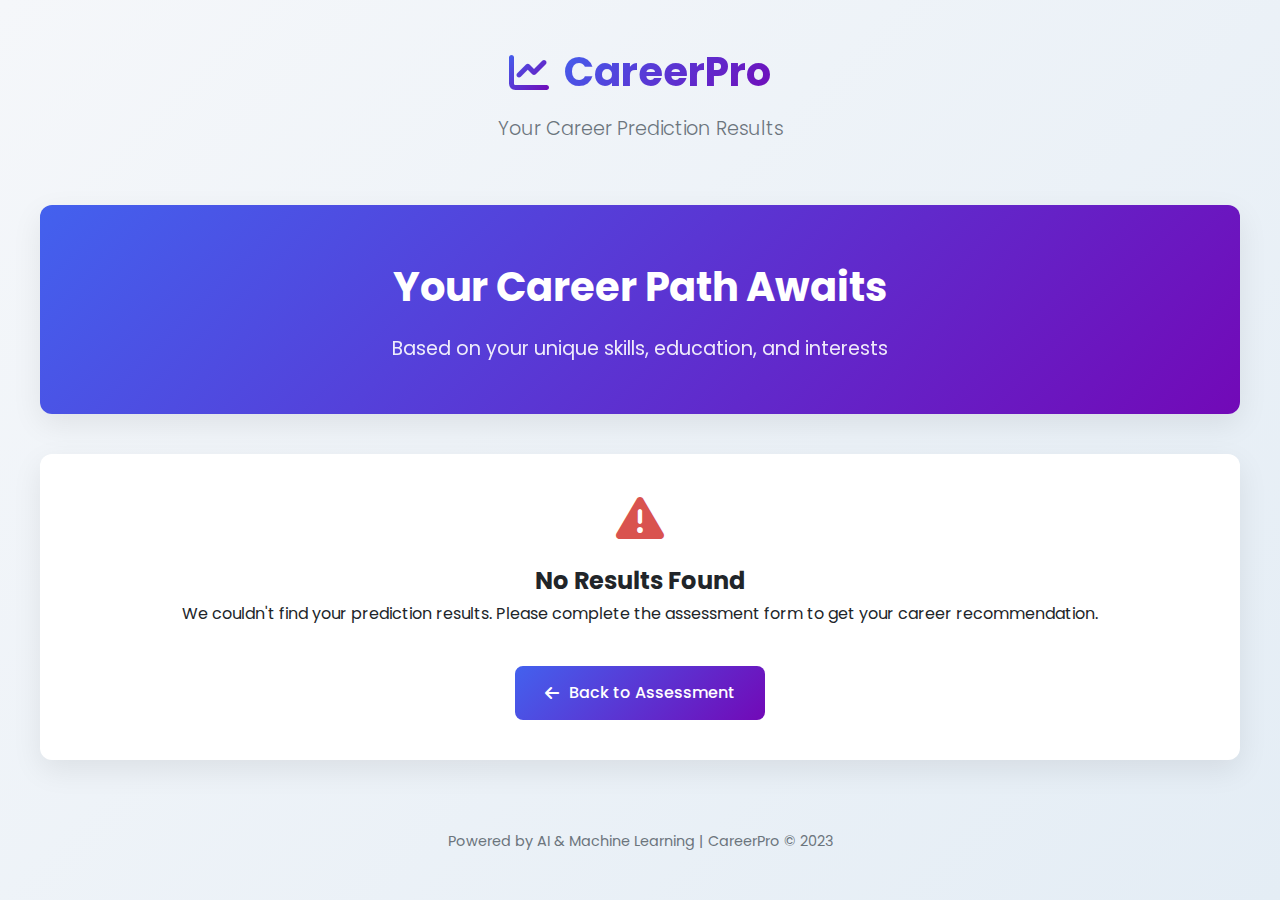
<file: backend/static/results.html>
<!DOCTYPE html>
<html lang="en">
<head>
    <meta charset="UTF-8" />
    <meta name="viewport" content="width=device-width, initial-scale=1.0"/>
    <title>CareerPro - Prediction Results</title>
    <link rel="stylesheet" href="results.css">
    <link href="https://fonts.googleapis.com/css2?family=Poppins:wght@300;400;500;600;700&display=swap" rel="stylesheet">
    <link rel="stylesheet" href="https://cdnjs.cloudflare.com/ajax/libs/font-awesome/6.4.0/css/all.min.css">
</head>
<body>
    <div class="container">
        <header>
            <div class="logo">
                <i class="fas fa-chart-line"></i>
                <h1>CareerPro</h1>
            </div>
            <p class="tagline">Your Career Prediction Results</p>
        </header>

        <main>
            <div class="result-hero">
                <h1>Your Career Path Awaits</h1>
                <p>Based on your unique skills, education, and interests</p>
            </div>
            
            <div id="resultContent">
                <div class="career-result">
                    <i class="fas fa-rocket career-icon"></i>
                    <h2 class="career-title" id="careerTitle">Loading...</h2>
                    <p class="career-description">
                        Our AI has analyzed your profile to suggest the most suitable career path for your skills and aspirations.
                    </p>
                    <div class="prediction-method" id="predictionMethod"></div>
                </div>
                
                <div class="user-info" id="userInfo" style="display: none;">
                    <h3>Assessment Completed</h3>
                    <p>Thank you <strong id="userName">User</strong> for using CareerPro!</p>
                </div>
                
                <div class="resources-section" id="resourcesSection" style="display: none;">
                    <h2 class="section-title">Learning Resources</h2>
                    <p class="section-subtitle">
                        We've curated the best resources to help you get started in your recommended career
                    </p>
                    
                    <div class="resource-cards">
                        <div class="resource-card">
                            <h3><i class="fab fa-youtube"></i> YouTube Channels</h3>
                            <ul class="resource-list" id="youtubeResources"></ul>
                        </div>
                        
                        <div class="resource-card">
                            <h3><i class="fas fa-graduation-cap"></i> Free Courses</h3>
                            <ul class="resource-list" id="freeCourses"></ul>
                        </div>
                        
                        <div class="resource-card">
                            <h3><i class="fas fa-star"></i> Paid Courses</h3>
                            <ul class="resource-list" id="paidCourses"></ul>
                        </div>
                        
                        <div class="resource-card">
                            <h3><i class="fas fa-book"></i> Ebooks & Reading Materials</h3>
                            <ul class="resource-list" id="ebooks"></ul>
                        </div>
                    </div>
                </div>
            </div>
            
            <div id="noResult" class="fallback" style="display: none;">
                <i class="fas fa-exclamation-triangle fallback-icon"></i>
                <h2>No Results Found</h2>
                <p>We couldn't find your prediction results. Please complete the assessment form to get your career recommendation.</p>
                <div class="action-buttons">
                    <a href="/" class="btn btn-primary">
                        <i class="fas fa-arrow-left"></i> Back to Assessment
                    </a>
                </div>
            </div>
            
            <div class="action-buttons" id="actionButtons" style="display: none;">
                <a href="/" class="btn btn-secondary">
                    <i class="fas fa-redo"></i> Take Another Assessment
                </a>
                <button class="btn btn-primary" id="printBtn">
                    <i class="fas fa-print"></i> Print Resources
                </button>
                <button class="btn btn-primary" id="saveBtn">
                    <i class="fas fa-download"></i> Save Results
                </button>
            </div>
        </main>

        <footer>
            <p>Powered by AI & Machine Learning | CareerPro © 2023</p>
        </footer>
    </div>

    <script src="results.js"></script>
</body>
</html>
</file>
<file: backend/static/results.css>
/* Reset and Base Styles */
* {
    margin: 0;
    padding: 0;
    box-sizing: border-box;
}

:root {
    --primary: #4361ee;
    --primary-dark: #3a56d4;
    --secondary: #7209b7;
    --accent: #4cc9f0;
    --light: #f8f9fa;
    --dark: #212529;
    --success: #4bb543;
    --warning: #f0ad4e;
    --danger: #d9534f;
    --gray: #6c757d;
    --light-gray: #e9ecef;
    --border-radius: 12px;
    --box-shadow: 0 10px 30px rgba(0, 0, 0, 0.08);
    --transition: all 0.3s ease;
}

body {
    font-family: 'Poppins', sans-serif;
    background: linear-gradient(135deg, #f5f7fa 0%, #e4edf5 100%);
    color: var(--dark);
    line-height: 1.6;
    min-height: 100vh;
    padding: 20px;
}

.container {
    max-width: 1200px;
    margin: 0 auto;
}

/* Header Styles */
header {
    text-align: center;
    margin-bottom: 40px;
    padding: 20px 0;
}

.logo {
    display: flex;
    align-items: center;
    justify-content: center;
    gap: 15px;
    margin-bottom: 10px;
}

.logo i {
    font-size: 2.5rem;
    color: var(--primary);
    background: linear-gradient(135deg, var(--primary), var(--secondary));
    -webkit-background-clip: text;
    -webkit-text-fill-color: transparent;
}

.logo h1 {
    font-size: 2.5rem;
    font-weight: 700;
    background: linear-gradient(135deg, var(--primary), var(--secondary));
    -webkit-background-clip: text;
    -webkit-text-fill-color: transparent;
}

.tagline {
    font-size: 1.2rem;
    color: var(--gray);
    font-weight: 300;
}

/* Result Hero Section */
.result-hero {
    text-align: center;
    padding: 50px 40px;
    background: linear-gradient(135deg, var(--primary), var(--secondary));
    color: white;
    border-radius: var(--border-radius);
    margin-bottom: 40px;
    box-shadow: var(--box-shadow);
}

.result-hero h1 {
    font-size: 2.5rem;
    margin-bottom: 15px;
    color: white;
}

.result-hero p {
    font-size: 1.2rem;
    opacity: 0.9;
    max-width: 600px;
    margin: 0 auto;
}

/* Career Result Section */
.career-result {
    background: white;
    border-radius: var(--border-radius);
    padding: 40px;
    margin-bottom: 40px;
    box-shadow: var(--box-shadow);
    text-align: center;
    border-left: 5px solid var(--primary);
}

.career-icon {
    font-size: 4rem;
    margin-bottom: 20px;
    background: linear-gradient(135deg, var(--primary), var(--secondary));
    -webkit-background-clip: text;
    -webkit-text-fill-color: transparent;
}

.career-title {
    font-size: 2.5rem;
    font-weight: 700;
    margin: 20px 0;
    background: linear-gradient(135deg, var(--primary), var(--secondary));
    -webkit-background-clip: text;
    -webkit-text-fill-color: transparent;
}

.career-description {
    font-size: 1.1rem;
    color: var(--gray);
    max-width: 700px;
    margin: 0 auto 30px;
    line-height: 1.7;
}

/* User Info */
.user-info {
    background: rgba(67, 97, 238, 0.1);
    padding: 20px;
    border-radius: var(--border-radius);
    margin-bottom: 30px;
    text-align: center;
    border-left: 4px solid var(--primary);
}

.user-info h3 {
    color: var(--primary);
    margin-bottom: 10px;
}

/* Resources Section */
.resources-section {
    margin-bottom: 50px;
}

.section-title {
    font-size: 1.8rem;
    margin-bottom: 30px;
    color: var(--dark);
    text-align: center;
    position: relative;
    padding-bottom: 15px;
}

.section-title:after {
    content: '';
    position: absolute;
    bottom: 0;
    left: 50%;
    transform: translateX(-50%);
    width: 80px;
    height: 4px;
    background: linear-gradient(135deg, var(--primary), var(--secondary));
    border-radius: 2px;
}

.section-subtitle {
    text-align: center;
    margin-bottom: 30px;
    color: var(--gray);
    max-width: 600px;
    margin-left: auto;
    margin-right: auto;
}

/* Resource Cards */
.resource-cards {
    display: grid;
    grid-template-columns: repeat(auto-fit, minmax(300px, 1fr));
    gap: 25px;
    margin-bottom: 40px;
}

.resource-card {
    background: white;
    border-radius: var(--border-radius);
    padding: 30px 25px;
    box-shadow: var(--box-shadow);
    transition: var(--transition);
    border-top: 4px solid var(--primary);
}

.resource-card:hover {
    transform: translateY(-5px);
    box-shadow: 0 15px 40px rgba(0, 0, 0, 0.15);
}

.resource-card h3 {
    color: var(--primary);
    margin-bottom: 20px;
    font-size: 1.3rem;
    display: flex;
    align-items: center;
    gap: 10px;
}

.resource-card h3 i {
    font-size: 1.5rem;
}

.resource-list {
    list-style: none;
}

.resource-item {
    margin-bottom: 15px;
    padding-bottom: 15px;
    border-bottom: 1px solid var(--light-gray);
}

.resource-item:last-child {
    margin-bottom: 0;
    padding-bottom: 0;
    border-bottom: none;
}

.resource-link {
    color: var(--dark);
    text-decoration: none;
    display: flex;
    align-items: flex-start;
    transition: var(--transition);
    line-height: 1.5;
}

.resource-link:hover {
    color: var(--primary);
}

.resource-link::before {
    content: "🔗";
    margin-right: 12px;
    font-size: 0.9rem;
    flex-shrink: 0;
    margin-top: 2px;
}

/* Action Buttons */
.action-buttons {
    display: flex;
    justify-content: center;
    gap: 20px;
    margin-top: 40px;
    flex-wrap: wrap;
}

.btn {
    padding: 14px 30px;
    border: none;
    border-radius: 8px;
    font-family: 'Poppins', sans-serif;
    font-size: 1rem;
    font-weight: 500;
    cursor: pointer;
    transition: var(--transition);
    text-decoration: none;
    display: inline-flex;
    align-items: center;
    gap: 10px;
}

.btn-primary {
    background: linear-gradient(135deg, var(--primary), var(--secondary));
    color: white;
}

.btn-primary:hover {
    transform: translateY(-3px);
    box-shadow: 0 7px 15px rgba(67, 97, 238, 0.3);
}

.btn-secondary {
    background: var(--light-gray);
    color: var(--dark);
}

.btn-secondary:hover {
    background: #dee2e6;
    transform: translateY(-3px);
}

/* Fallback Styles */
.fallback {
    background: white;
    padding: 40px;
    border-radius: var(--border-radius);
    text-align: center;
    box-shadow: var(--box-shadow);
    margin-bottom: 30px;
}

.fallback-icon {
    font-size: 3rem;
    color: var(--danger);
    margin-bottom: 20px;
}

/* Prediction Method */
.prediction-method {
    display: inline-block;
    background: var(--light-gray);
    padding: 5px 15px;
    border-radius: 20px;
    font-size: 0.9rem;
    color: var(--gray);
    margin-top: 10px;
}

/* Footer */
footer {
    text-align: center;
    margin-top: 50px;
    padding: 20px;
    color: var(--gray);
    font-size: 0.9rem;
}

/* Responsive Design */
@media (max-width: 768px) {
    .resource-cards {
        grid-template-columns: 1fr;
    }
    
    .action-buttons {
        flex-direction: column;
        align-items: center;
    }
    
    .career-title {
        font-size: 2rem;
    }
    
    .result-hero h1 {
        font-size: 2rem;
    }
    
    .result-hero {
        padding: 30px 20px;
    }
    
    .career-result {
        padding: 30px 20px;
    }
    
    .container {
        padding: 10px;
    }
}

@media print {
    .action-buttons {
        display: none;
    }
    
    .resource-card {
        break-inside: avoid;
    }
    
    body {
        background: white;
        padding: 0;
    }
    
    .result-hero {
        background: #f8f9fa !important;
        color: var(--dark);
        -webkit-print-color-adjust: exact;
    }
}
</file>
